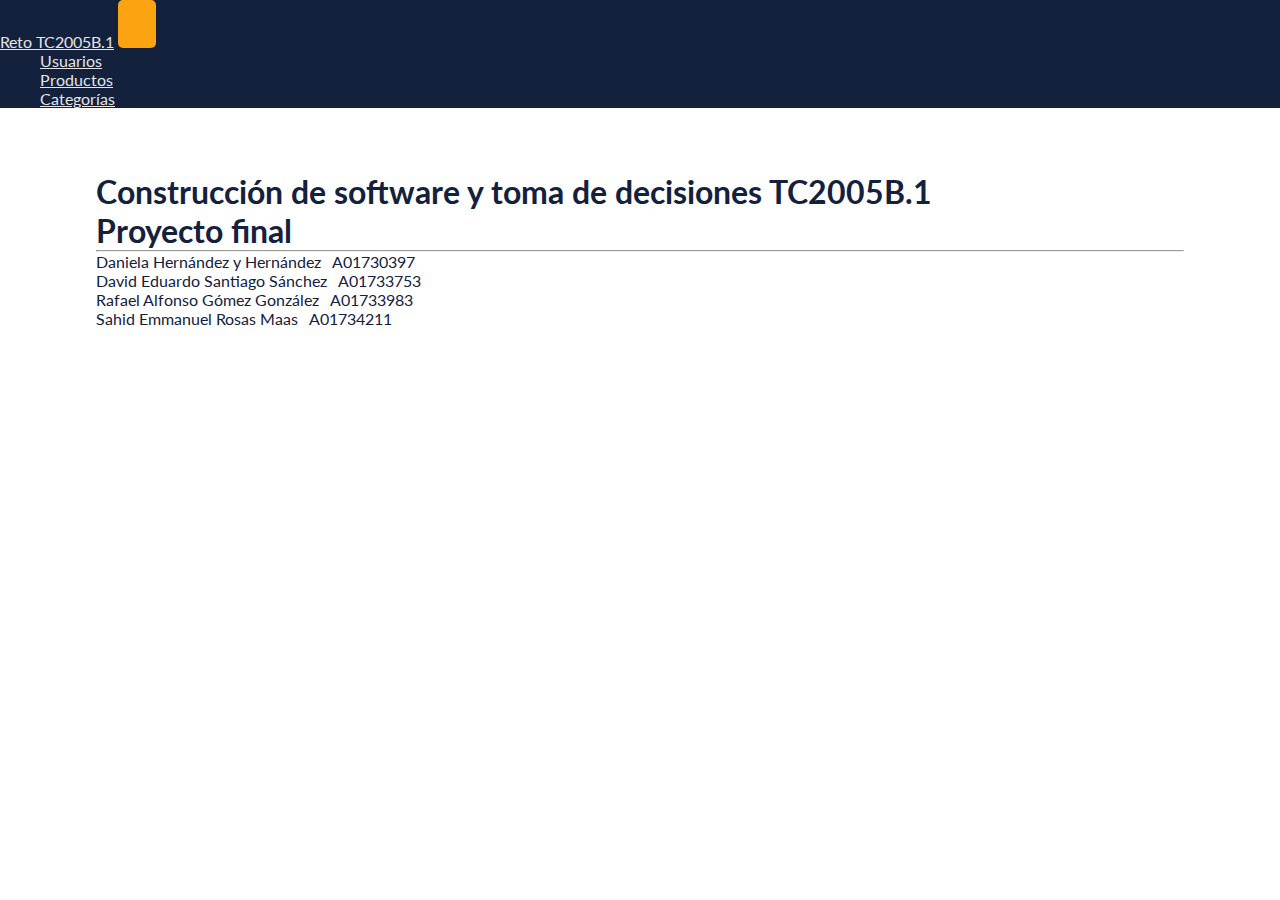
<file: index.html>
<!DOCTYPE html>
<html lang="en">

<head>
    <meta charset="UTF-8">
    <meta http-equiv="X-UA-Compatible" content="IE=edge">
    <meta name="viewport" content="width=device-width, initial-scale=1.0">
    <link rel="stylesheet" href="https://cdn.jsdelivr.net/npm/bootstrap@4.6.0/dist/css/bootstrap.min.css" integrity="sha384-B0vP5xmATw1+K9KRQjQERJvTumQW0nPEzvF6L/Z6nronJ3oUOFUFpCjEUQouq2+l" crossorigin="anonymous">
    <link rel="stylesheet" href="./styles.css">
</head>

<body>
    <nav class="navbar navbar-expand-sm navbar-custom">
        <a class="navbar-brand" href="/index.html">Reto TC2005B.1</a>
        <button class="navbar-toggler" type="button" data-toggle="collapse" data-target="#navbarNav" aria-controls="navbarNav" aria-expanded="false" aria-label="Toggle navigation">
          <span class="navbar-toggler-icon"></span>
        </button>
        <div class="collapse navbar-collapse" id="navbarNav">
            <ul class="navbar-nav">
                <li class="nav-item">
                    <a class="nav-link" href="./usuarios.html">Usuarios</a>
                </li>
                <li class="nav-item">
                    <a class="nav-link" href="./productos.html">Productos</a>
                </li>
                <li class="nav-item">
                    <a class="nav-link" href="./categorias.html">Categorías</a>
                </li>
            </ul>
        </div>
    </nav>

    <div class="jumbotron">
        <h1 class="display-4">Construcción de software y toma de decisiones TC2005B.1</h1>
        <h1 class="display-6">Proyecto final</h1>
        <hr class="my-4">
        <p>Daniela Hernández y Hernández &nbsp; A01730397</p>
        <p>David Eduardo Santiago Sánchez &nbsp; A01733753</p>
        <p>Rafael Alfonso Gómez González &nbsp; A01733983</p>
        <p>Sahid Emmanuel Rosas Maas &nbsp; A01734211</p>
    </div>
</body>
</html>
</file>
<file: styles.css>
@import url('https://fonts.googleapis.com/css2?family=Lato&display=swap');
* {
    box-sizing: border-box;
    margin: 0;
}

body {
    font-family: 'Lato', sans-serif;
    color: #14213d;
}

.navbar-custom {
    background-color: #14213d;
}

.navbar-custom .navbar-brand,
.navbar-custom .navbar-text {
    color: #e5e5e5;
}

.navbar-custom .navbar-nav .nav-link {
    color: #e5e5e5;
}

.navbar-custom .nav-item.active .nav-link,
.navbar-custom .nav-item:hover .nav-link {
    color: #fca311;
}

.jumbotron {
    margin: 4em 6em;
    font-family: 'Lato', sans-serif;
}

.cont {
    margin: 4em 12em;
}

.cont-cat {
    margin: 4em 0 0 20em;
}

.row {
    margin: 2em auto;
    display: flex;
    justify-content: flex-end;
}

.h1-user {
    font-size: 3rem;
    width: 48%;
}

.h1-create-u {
    font-size: 3rem;
    width: 52%;
}

button {
    background-color: #fca311;
    color: #e5e5e5;
    height: 2.5em;
    border: none;
    text-align: center;
    text-decoration: none;
    font-size: 1.2rem;
    display: inline-block;
    border-radius: 5px;
    padding: 0 1em;
}

button:hover {
    background-color: #fd9c00;
    color: white;
}

button a {
    text-decoration: none;
    margin: 0;
}

.password {
    -webkit-text-security: disc;
}

.button-form {
    margin: 2em 0.1em;
}

.obtener {
    margin: 0 0 2em 0;
}

.invalid {
    border-color: red;
}
</file>
